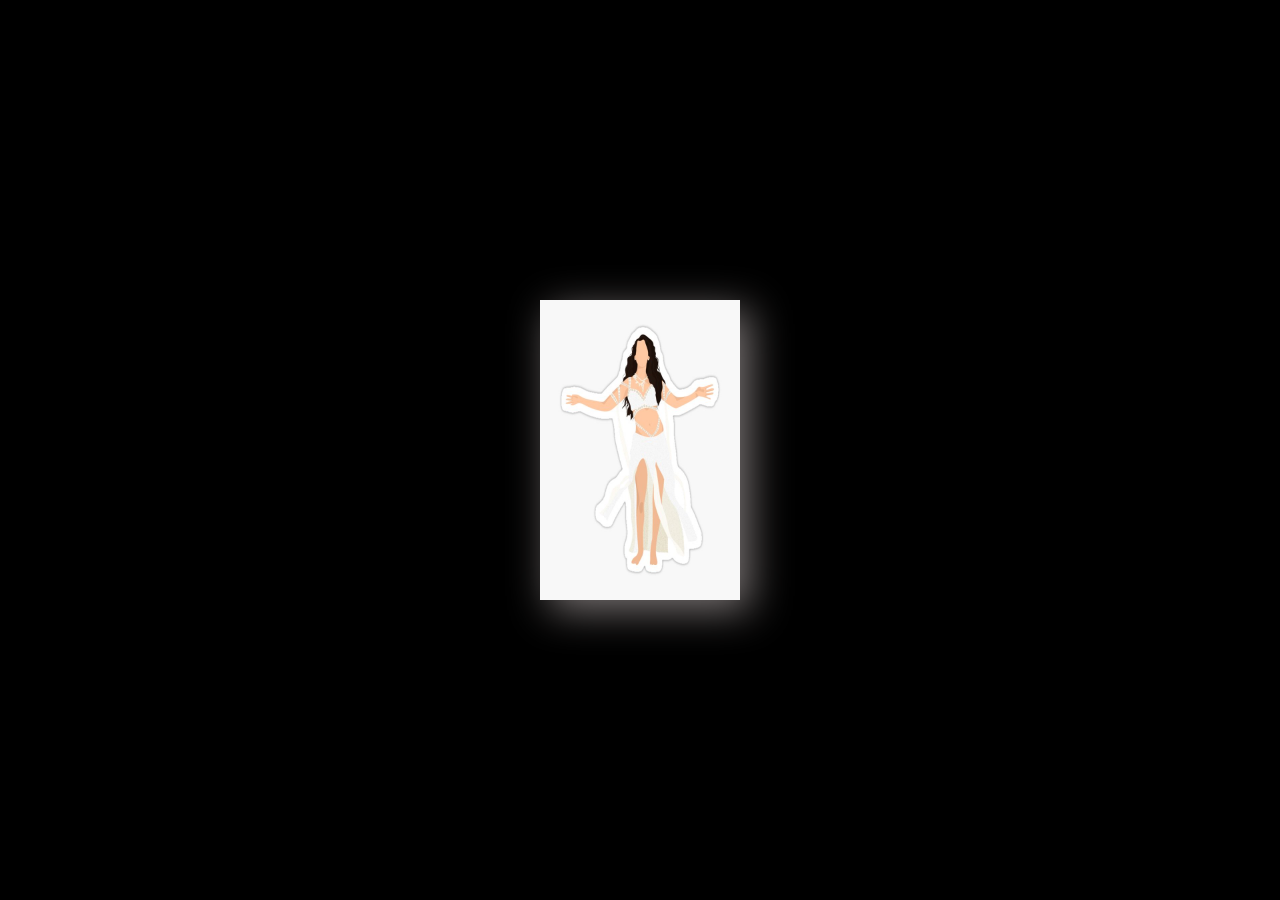
<file: DANCE/index.html>
<!DOCTYPE html>
<html lang="en">
<head>
    <meta charset="UTF-8">
    <meta name="viewport" content="width=device-width, initial-scale=1.0">
    <title>saki-saki dance animation</title>
    <link rel="stylesheet" href="style.css">
</head>
<body>
   <img src="nora.jpg" alt="nora.fathai">
</body>
</html>
</file>
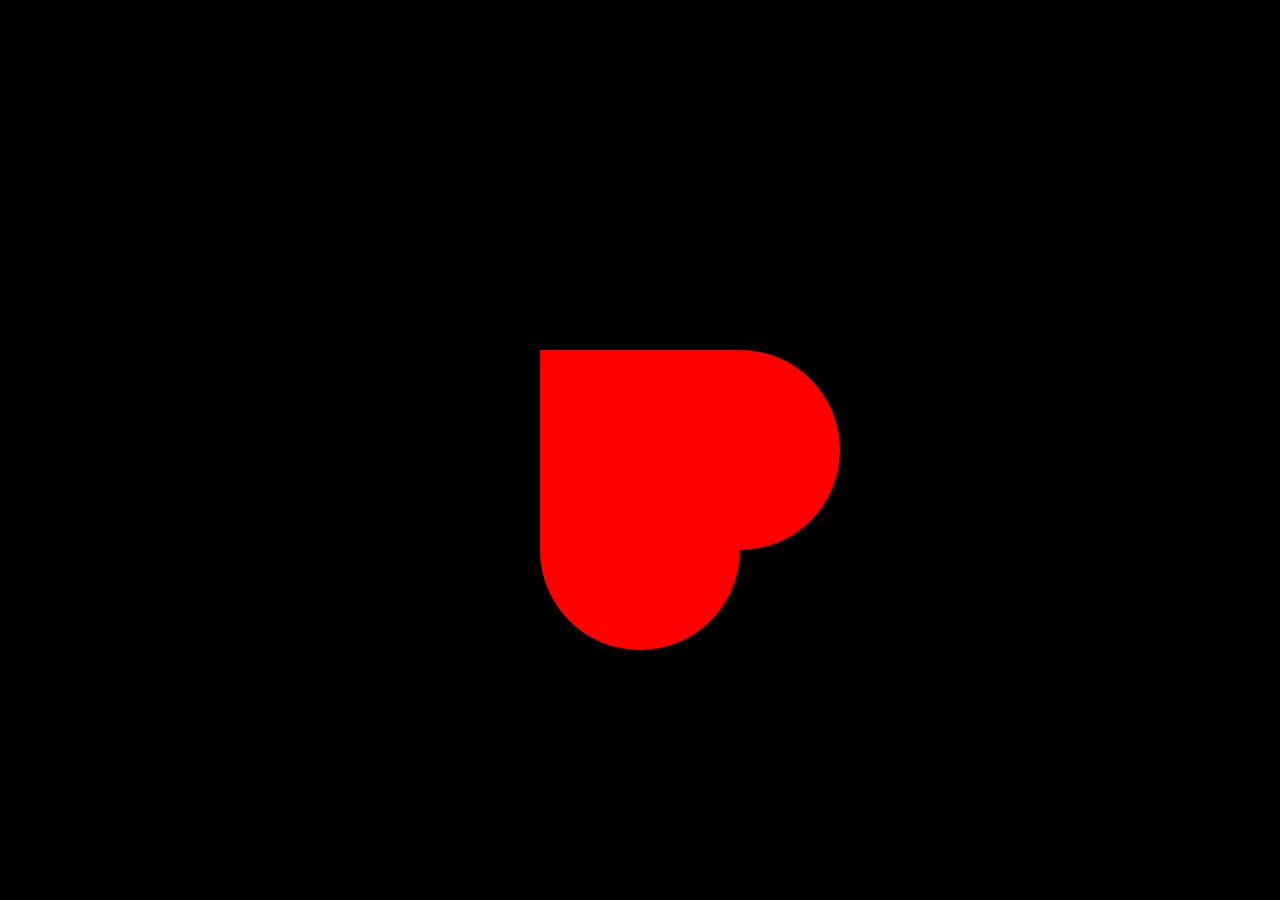
<file: HEART/index.html>
<!DOCTYPE html>
<html lang="en">
<head>
    <meta charset="UTF-8">
    <meta name="viewport" content="width=device-width, initial-scale=1.0">
    <title>heart pump</title>
    <link rel="stylesheet" href="style.css">
</head>
<body>
    <div class="heart"></div>
</body>
</html>
</file>
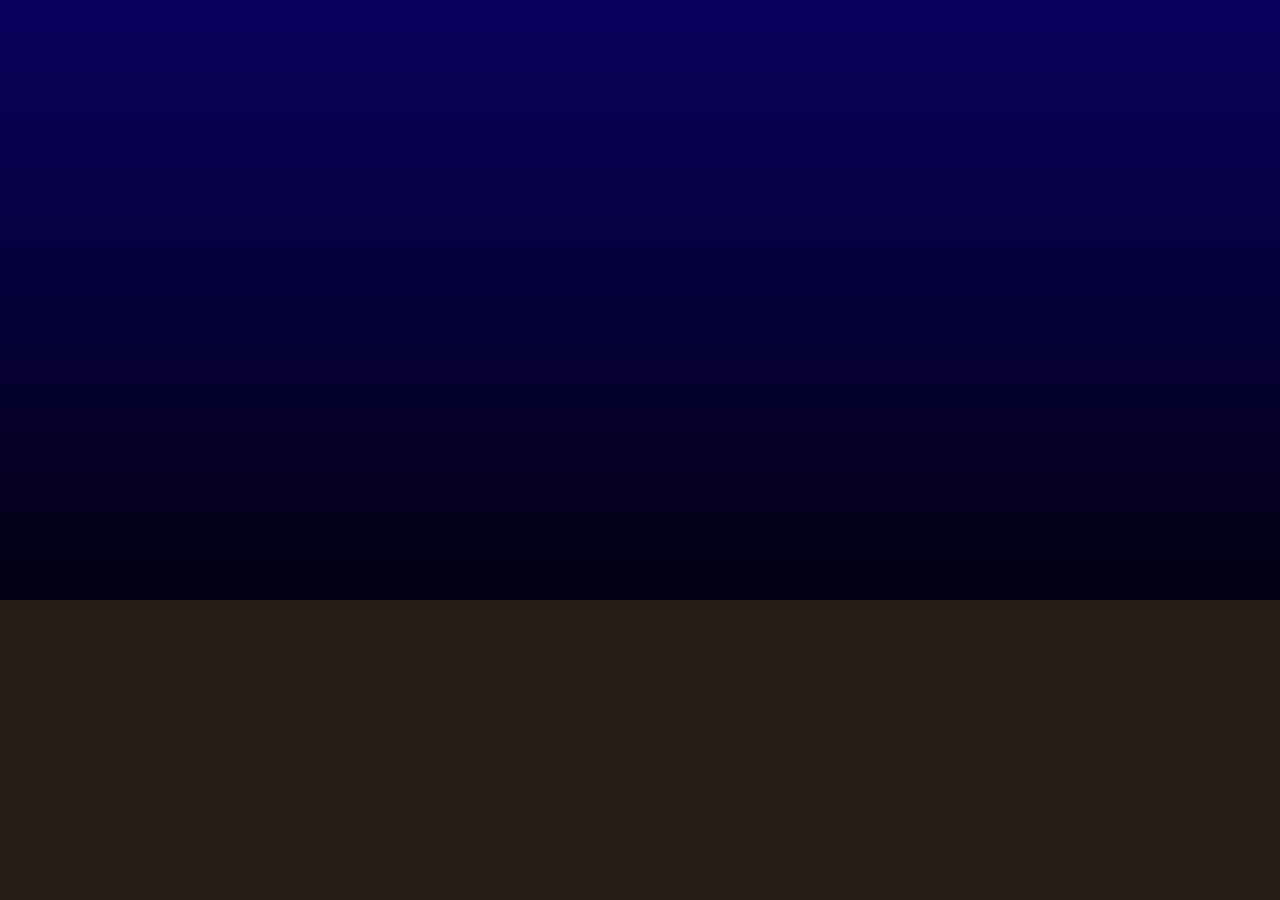
<file: SUN RISE & SET/index.html>
<!DOCTYPE html>
<html lang="en">
<head>
    <meta charset="UTF-8">
    <meta name="viewport" content="width=device-width, initial-scale=1.0">
    <title>SUN ANIMATION</title>
    <link rel="stylesheet" href="style.css">
</head>
<body>
    <div class="sky">
        <div class="sky__phase sky__down"></div> 
        <div class="sky__phase sky__noon"></div> 
        <div class="sky__phase sky__dust"></div> 
        <div class="sky__phase sky__midnight">
            <div id="sky__star"></div>
        </div> 
        <div class="orbit">
            <div class="sun"></div>
            <div class="moon"></div>
        </div>
    </div>
</body>
</html>
</file>
<file: DANCE/style.css>
*{
    margin: 0;
    padding: 0;
    box-sizing: border-box;
}

body{
    background-color: black;
    display: flex;
    align-items: center;
    justify-content: center;
    width: 100%;
    min-height: 100vh;
}

img{
    height: 300px;
    width: 200px;
    filter: drop-shadow(10px 10px 20px rgb(122, 116, 116));
    animation: dancing 1s infinite ;
}

@keyframes dancing {
    0%{
        scale: 1;
        transform: rotate(-10deg);
    }
    50%{
        scale: 1.2;
        transform: rotate(10deg);
    }
    100%{
        scale: 1;
        transform: rotate(-10deg);
    }
}
</file>
<file: HEART/style.css>
.heart{
    height: 200px;
    width: 200px;
    background-color: red;
    transform: rotate(180deg);
    position: relative;
    animation: heartbeat 1s infinite;
}
*{
    margin: 0;
    padding: 0;
    box-sizing: border-box;
}
body{
    background-color: black;
    align-items: center;
    justify-content: center;
    width: 100%;
    height: 100vh;
    display: flex;
}
.heart::after,.heart::before{
    content: "";
    height: 200px;
    width: 200px;
    background-color: red;
    border-radius: 50%;
    position: absolute;
}
.heart::after{
    top: -100px;
    right: 0;
}
.heart::before{
    top: 0;
    left: -100px;
}
@keyframes heartbeat 
{
  0%{
    transform: scale(1);
  }   
  50%{
    transform: scale(1.2);
  } 
  100%{
    transform: scale(1);
  }
}
</file>
<file: SUN RISE & SET/style.css>
*{
    margin: 0;
    padding: 0;
    box-sizing: border-box;
}

body{
    --animation-speed : 24s;
    background-color: rgb(37, 29, 24);
}

.sky{
    height: 100vh;
    width: 100%;
    position: fixed;
    top: 0;
    left: 0;
    overflow: hidden;
    max-height: 600px;
}

.sky__phase{
    height: 100%;
    width: 100%;
    position: absolute;
    top: 0;
    left: 0;
    transition: opacity 0.2s;
}

.sky__dawn{
    background: linear-gradient(
		0deg,
		rgba(254, 215, 102, 1) 0%,
		rgba(205, 237, 246, 1) 100%
	);
    animation: linear dawn infinite var(--animation-speed);
}

.sky__noon{
    background: linear-gradient(
		0deg,
		rgba(205, 237, 246, 1) 0%,
		rgba(36, 123, 160, 1) 100%
	);
    animation: linear noon infinite var(--animation-speed);
}

.sky__dusk{
    background: linear-gradient(
		0deg,
		rgba(255, 32, 110, 1) 0%,
		rgba(10, 0, 94, 1) 100%
	);
    animation: linear dusk infinite var(--animation-speed);
}

.sky__midnight{
    background: linear-gradient(
		0deg,
		rgba(2, 0, 20, 1) 0%,
		rgba(10, 0, 94, 1) 100%
	);
    animation: linear midnight infinite var(--animation-speed);
}

.orbit{
    position: relative;
    height: 500px;
    width: 500px;
    margin: 200px auto;
    transform: rotate(-45deg);
    animation: linear sunrise infinite var(--animation-speed);
}

@keyframes sunrise {
   to{
    transform: rotate(-45deg);
   }    
   from{
    transform: rotate(315deg);
   }
}

@media (min-width: 768px) {
	.sky {
		max-height: 600px;
	}
	.orbit {
		width: 700px;
		height: 700px;
		margin: 150px auto;
	}
}

@media (min-width: 940px) {
	.orbit {
		width: 800px;
		height: 800px;
	}
}

@media (min-width: 1200px) {
	body {
		--animation-speed: 28s;
	}
	.orbit {
		width: 1000px;
		height: 1000px;
		margin: 200px auto;
	}
}

@media (min-width: 1100px) {
	body {
		--animation-speed: 30s;
	}
	.orbit {
		width: 1300px;
		height: 1300px;
	}
}

.sun {
	position: absolute;
	top: -40px;
	left: -40px;
	width: 80px;
	height: 80px;
	background-color: rgb(254, 215, 102);
	border-radius: 50%;
	box-shadow: 0 0 14px 14px rgba(254, 215, 102, 0.2);
}

.moon {
	position: absolute;
	bottom: -40px;
	right: -40px;
	width: 80px;
	height: 80px;
	border-radius: 50%;
	background-color: #fff;
	box-shadow: 0 0 7px 7px rgba(255, 255, 255, 0.2);
}

#sky__stars > div {
	width: 3px;
	height: 3px;
	background-color: #fff;
	border-radius: 50%;
	position: absolute;
}

#toggle-animation {
	position: fixed;
	bottom: 1em;
	right: 1em;
	text-transform: uppercase;
	background-color: rgb(2, 0, 20);
	color: #fff;
	border: 0;
	padding: 0.5em 1em;
	letter-spacing: 0.5px;
}

#toggle-animation:hover {
	background-color: rgb(61, 0, 21);
	cursor: pointer;
}

.paused {
	display: none;
}

.pause .paused {
	display: block;
}

.pause .playing {
	display: none;
}

@keyframes moonrise {
	from {
		transform: rotate(0deg);
	}

	to {
		transform: rotate(180deg);
	}
}

@keyframes dawn {
	0% {
		opacity: 0;
	}
	10% {
		opacity: 1;
	}
	60% {
		opacity: 0;
	}
}

@keyframes noon {
	0% {
		opacity: 0;
	}
	50% {
		opacity: 1;
	}
	75% {
		opacity: 0;
	}
}

@keyframes dusk {
	0% {
		opacity: 0;
	}
	50% {
		opacity: 0;
	}
	70% {
		opacity: 1;
	}
	90% {
		opacity: 0;
	}
}

@keyframes midnight {
	0% {
		opacity: 1;
	}
	25% {
		opacity: 0;
	}
	50% {
		opacity: 0;
	}
	80% {
		opacity: 1;
	}
}
</file>
